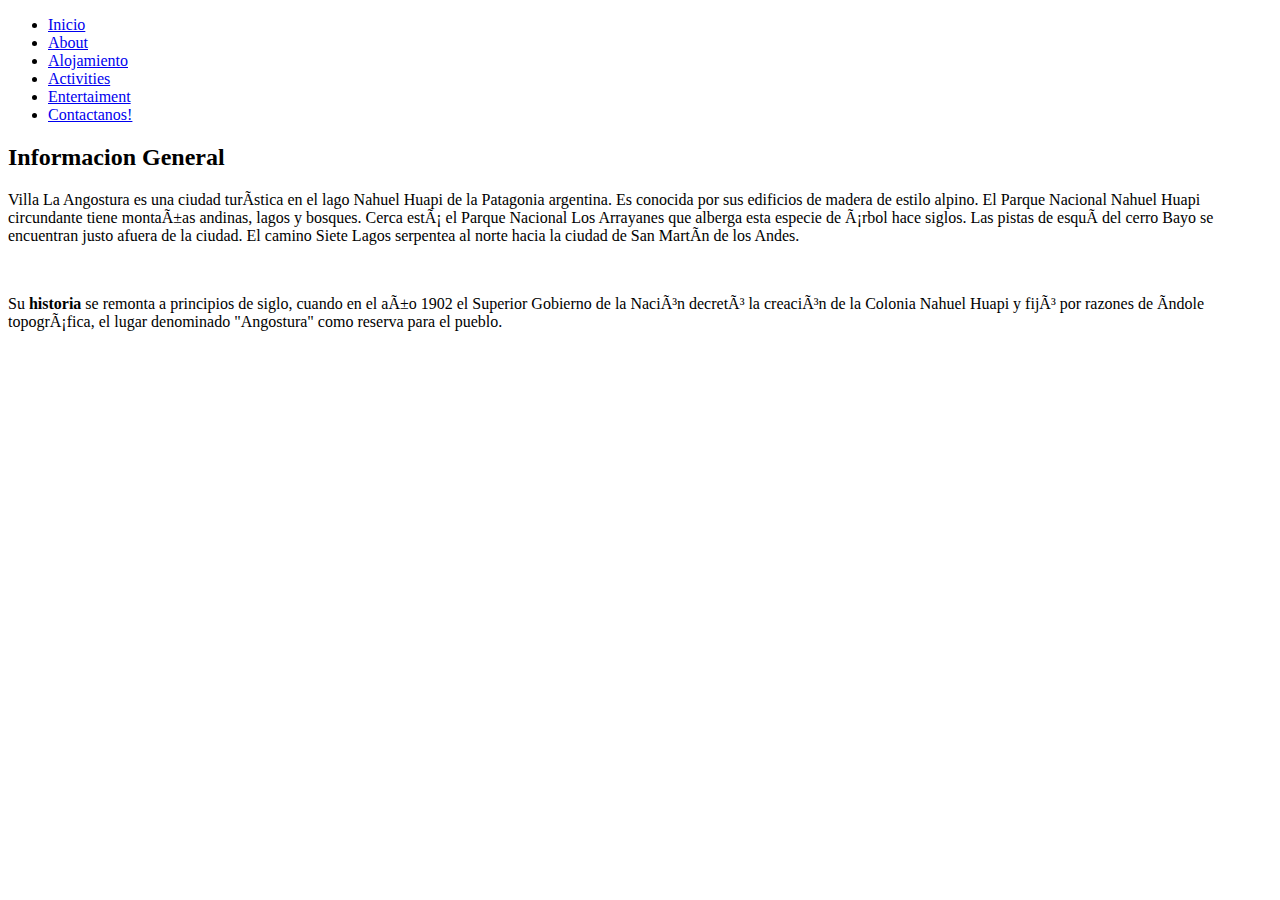
<file: about.html>
<!DOCTYPE html>
<html>
    <head>
        <meta name="charset">
        <meta name="viewport" content="width=device-width, initial-scale=1.0">
        <title>About</title>
    </head>
    <body>
        <nav>
            <ul>
                <li><a href="http://127.0.0.1:5500/HTML/index.html">Inicio</a></li>
                <li><a href="http://127.0.0.1:5500/HTML/about.html">About</a></li>
                <li><a href="http://127.0.0.1:5500/HTML/accomodation.html">Alojamiento</a></li>
                <li><a href="http://127.0.0.1:5500/HTML/visits_activities.html">Activities</a></li>
                <li><a href="http://127.0.0.1:5500/HTML/entertainment.html">Entertaiment</a></li>
                <li><a href="http://127.0.0.1:5500/HTML/form.html">Contactanos!</a></li>
            </ul>
        </nav>
        <h2>Informacion General</h2>
        <main>
            <p>Villa La Angostura es una ciudad turística en el lago Nahuel Huapi de la Patagonia argentina. Es conocida por sus edificios de madera de estilo alpino. El Parque Nacional Nahuel Huapi circundante tiene montañas andinas, lagos y bosques. Cerca está el Parque Nacional Los Arrayanes que alberga esta especie de árbol hace siglos. Las pistas de esquí del cerro Bayo se encuentran justo afuera de la ciudad. El camino Siete Lagos serpentea al norte hacia la ciudad de San Martín de los Andes.</p>
            <br>
            <p>Su <strong>historia</strong> se remonta a principios de siglo, cuando en el año 1902 el Superior Gobierno de la Nación decretó la creación de la Colonia Nahuel Huapi y fijó por razones de índole topográfica, el lugar denominado "Angostura" como reserva para el pueblo.</p>
        </main>
    </body>
</html>
</file>
